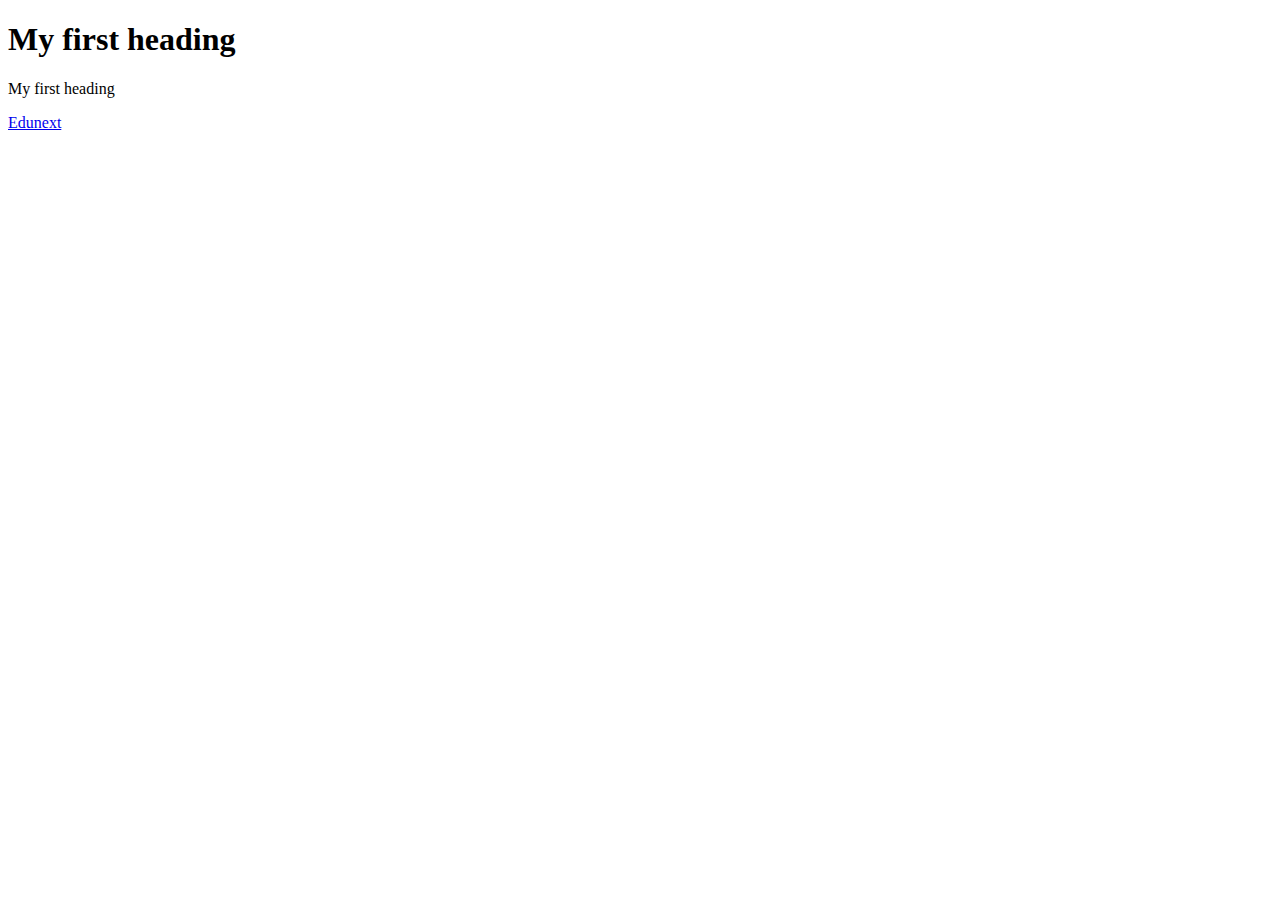
<file: WebApplication_02/web/index.html>
<!DOCTYPE html>
<!--
To change this license header, choose License Headers in Project Properties.
To change this template file, choose Tools | Templates
and open the template in the editor.
-->
<html>
    <head>
        <title>HTML</title>
        <meta charset="UTF-8">
        <meta name="viewport" content="width=device-width, initial-scale=1.0">
    </head>
    <body>
        <h1>My first heading</h1>
        <p>My first heading</p>
        <a href="https://fu-edunext.fpt.edu.vn/course?id=2497">Edunext</a> 
    </body>
</html>
</file>
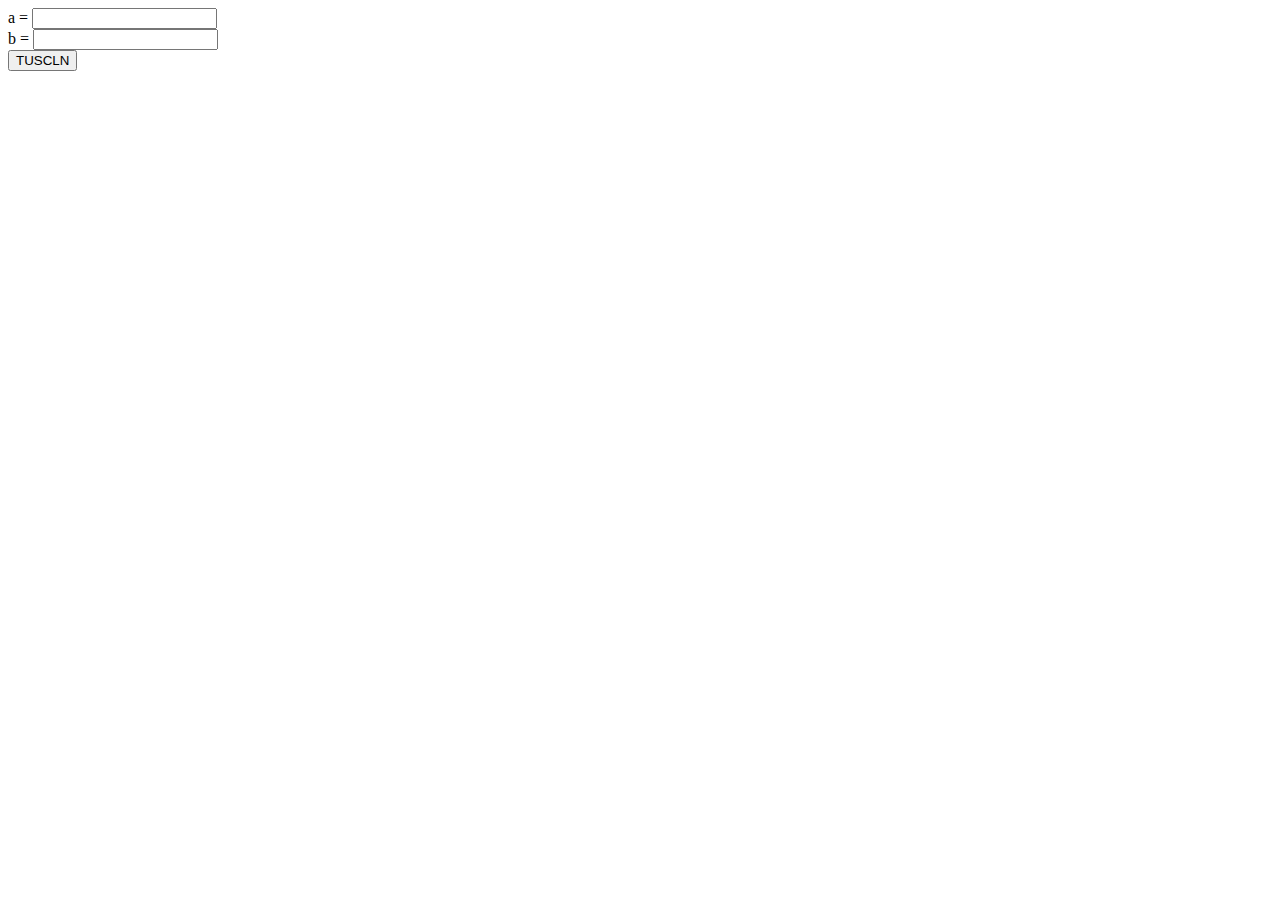
<file: WebApplication_04_a/web/index.html>
<!DOCTYPE html>
<!--
To change this license header, choose License Headers in Project Properties.
To change this template file, choose Tools | Templates
and open the template in the editor.
-->
<html>
    <head>
        <title>TODO supply a title</title>
        <meta charset="UTF-8">
        <meta name="viewport" content="width=device-width, initial-scale=1.0">
    </head>
    <body>
        <form action="MainController" method="post">
            a = <input type="text" name="txtA"> <br>
            b = <input type="text" name="txtB"> <br>
            <input type="submit" value="TUSCLN">
        </form>
    </body>
</html>
</file>
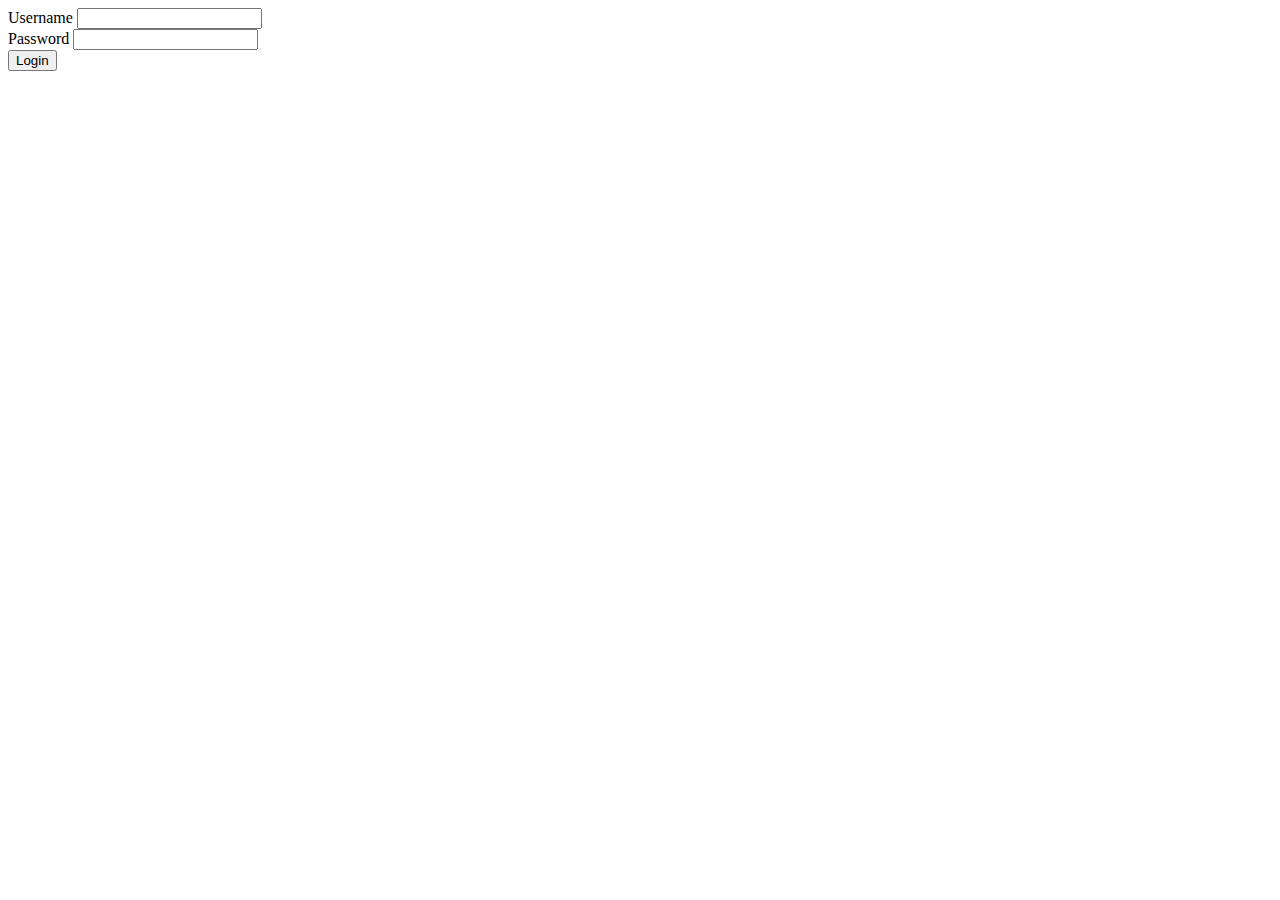
<file: WebApplication_04_b/web/index.html>
<!DOCTYPE html>
<!--
To change this license header, choose License Headers in Project Properties.
To change this template file, choose Tools | Templates
and open the template in the editor.
-->
<html>
    <head>
        <title>TODO supply a title</title>
        <meta charset="UTF-8">
        <meta name="viewport" content="width=device-width, initial-scale=1.0">
    </head>
    <body>
        
        <form action="MainController" method="post">
            Username <input type="text" name="txtUsername"> <br>
            Password <input type="password" name="txtPassword"> <br>
            <input type="submit" value="Login">
        </form>
     
    </body>
</html>
</file>
